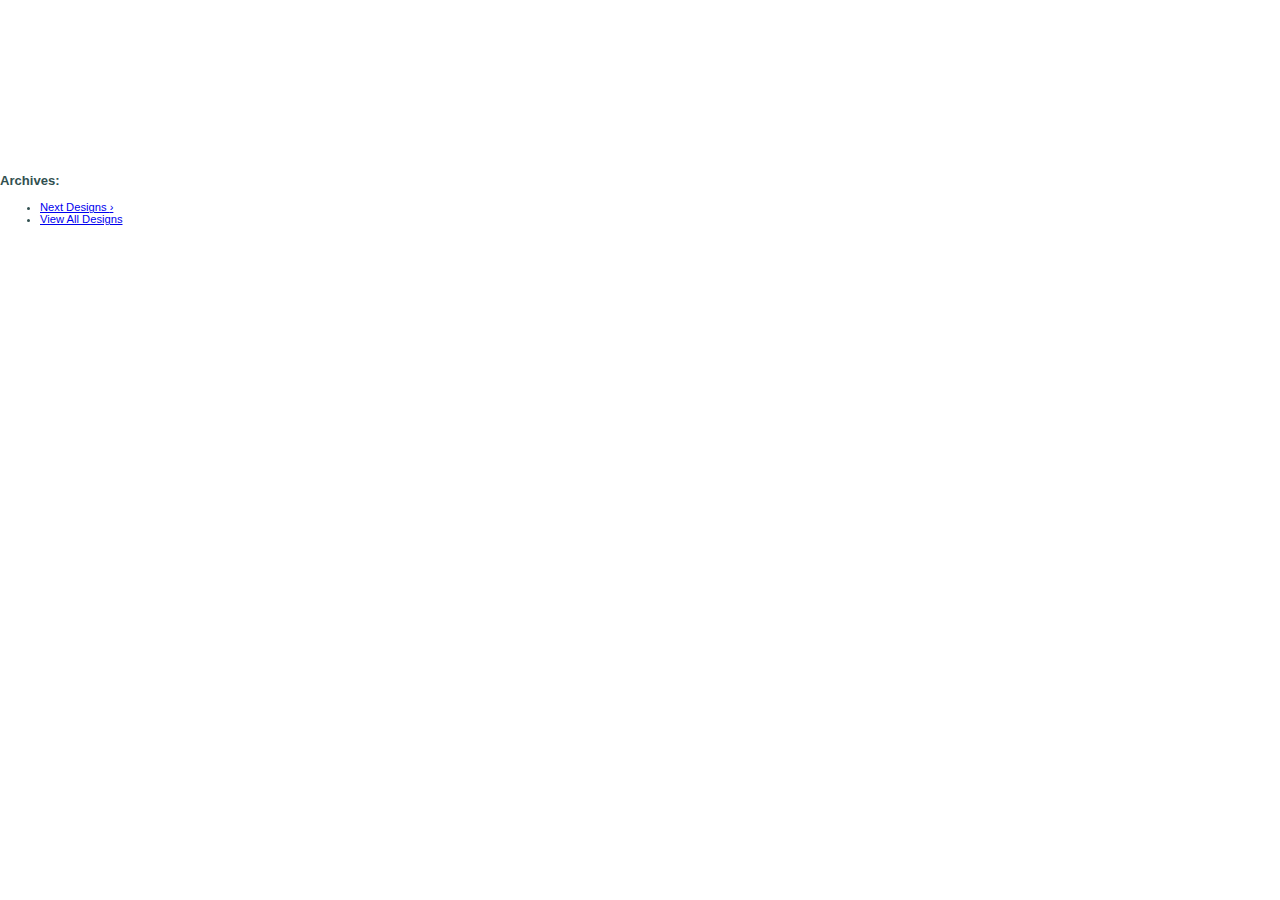
<file: wish list/verde moderna/header.html>
<!DOCTYPE html>
<html>
<head>
	<title>Header</title>
	<meta charset="utf-8">
	<link rel="stylesheet" type="text/css" href="css header.css">
</head>
<body>
<div class="design-archives" id="design-archives">
				<h3 class="archives">Archives:</h3>
				<nav role="navigation">
					<ul>
						<li class="next">
							<a href="/214/page1">
								Next Designs <span class="indicator">›</span>
							</a>
						</li>
						<li class="viewall">
							<a href="http://www.mezzoblue.com/zengarden/alldesigns/" title="View every submission to the Zen Garden.">
								View All Designs							</a>
						</li>
					</ul>
				</nav>
			</div>
</body>
</html>
</file>
<file: wish list/verde moderna/css header.css>
@media only screen and (min-width: 1132px)
.design-archives {
    position: absolute;
    z-index: 2;
    top: 0;
    left: 0;
    width: 100%;
    height: 310px;
    background: -moz-linear-gradient(left, rgba(255,255,255,0) 0%, rgba(255,255,255,0) 66%, rgba(0,0,0,0.2) 66%, rgba(33,84,95,0.3) 100%);
    background: -webkit-gradient(linear, left top, right top, color-stop(0%,rgba(255,255,255,0)), color-stop(66%,rgba(255,255,255,0)), color-stop(66%,rgba(33,84,95,0.3)), color-stop(100%,rgba(33,84,95,0)));
    background: -webkit-linear-gradient(left, rgba(255,255,255,0) 0%,rgba(255,255,255,0) 66%,rgba(33,84,95,0.3) 66%,rgba(33,84,95,0) 100%);
    background: -o-linear-gradient(left, rgba(255,255,255,0) 0%,rgba(255,255,255,0) 66%,rgba(33,84,95,0.3) 66%,rgba(33,84,95,0) 100%);
    background: -ms-linear-gradient(left, rgba(255,255,255,0) 0%,rgba(255,255,255,0) 66%,rgba(33,84,95,0.3) 66%,rgba(33,84,95,0) 100%);
    background: linear-gradient(to right, rgba(255,255,255,0) 0%,rgba(255,255,255,0) 66%,rgba(33,84,95,0.3) 66%,rgba(33,84,95,0) 100%);
}

.design-archives {
    position: absolute;
    top: 160px;
    right: 0;
    width: 100%;
    height: 70px;
    background: rgba(255,255,255,0.2);
}
* {
    -webkit-box-sizing: border-box;
    -moz-box-sizing: border-box;
    box-sizing: border-box;
}
user agent stylesheet
div {
    display: block;
}
@media only screen and (min-width: 1132px)
body {
    background: #ffffff;
    background: -moz-linear-gradient(left, #ffffff 0%, #ffffff 66%, #e5ede8 66%, #e5ede8 100%);
    background: -webkit-gradient(linear, left top, right top, color-stop(0%,#ffffff), color-stop(66%,#ffffff), color-stop(66%,#e5ede8), color-stop(100%,#e5ede8));
    background: -webkit-linear-gradient(left, #ffffff 0%,#ffffff 66%,#e5ede8 66%,#e5ede8 100%);
    background: -o-linear-gradient(left, #ffffff 0%,#ffffff 66%,#e5ede8 66%,#e5ede8 100%);
    background: -ms-linear-gradient(left, #ffffff 0%,#ffffff 66%,#e5ede8 66%,#e5ede8 100%);
    background: linear-gradient(to right, #ffffff 0%,#ffffff 66%,#e5ede8 66%,#e5ede8 100%);
    font-size: 100%;
}
body {
    color: #325050;
    background: #fff;
    font-family: 'Libre Baskerville', sans-serif;
    font-size: 70%;
}
</file>
